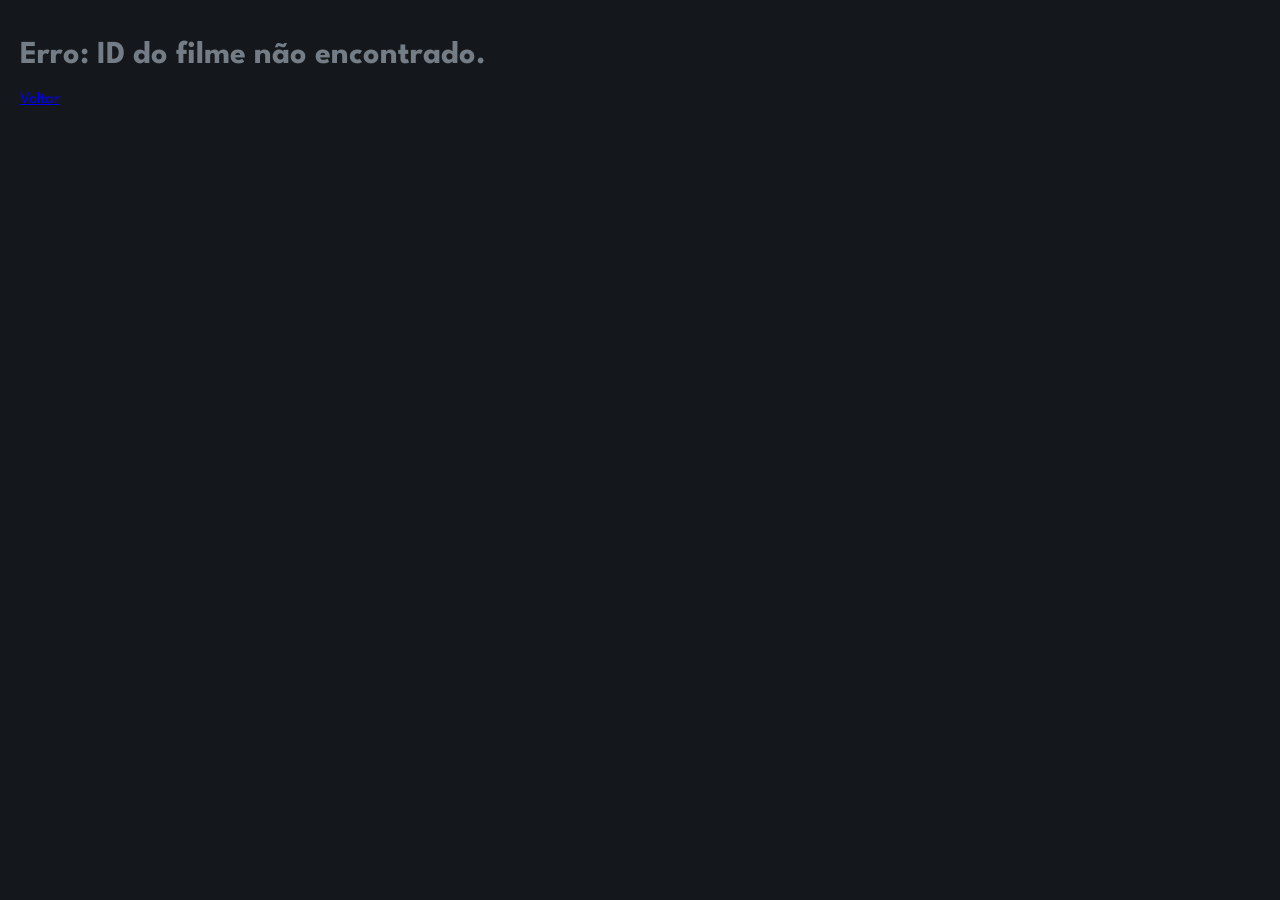
<file: movie.html>
<!DOCTYPE html>
<html lang="pt-br">
<head>
    <meta charset="UTF-8">
    <meta name="viewport" content="width=device-width, initial-scale=1.0">
    <title>Detalhes do Filme</title>
    <link rel="stylesheet" href="style.css">
    
    <link rel="preconnect" href="https://fonts.googleapis.com">
    <link rel="preconnect" href="https://fonts.gstatic.com" crossorigin>
    <link href="https://fonts.googleapis.com/css2?family=League+Spartan:wght@100..900&display=swap" rel="stylesheet">
</head>
<body>

    <div class="container">
        <a href="index.html" class="back-link">&larr; Voltar para a pesquisa</a>

        <div class="movie-details-layout">
            <img id="movie-poster" src="" alt="Poster do filme">
            <div class="movie-info">
                <h1 id="movie-title">Carregando...</h1>
                <p id="movie-tagline"></p>
                <h2>Sinopse</h2>
                <p id="movie-overview">Carregando...</p>
                <div class="movie-stats">
                    <span id="movie-release-date"></span>
                    <span id="movie-rating"></span>
                </div>
            </div>
        </div>
    </div>

    <script src="details.js"></script>
</body>
</html>
</file>
<file: style.css>
/* Reseta e define a paleta de cores "Letterboxd" */
:root {
    --fundo-escuro: #14181C;
    --fundo-card: #2C3440;
    --texto-claro: rgb(116, 124, 133);
    --texto-branco: #FFFFFF;
    --verde-letterboxd: #00E054;
    --fonte-titulo: 'Merriweather', serif;
    --fonte-corpo: "League Spartan", sans-serif;
}

body {
    background-color: var(--fundo-escuro);
    color: var(--texto-claro);
    font-family: var(--fonte-corpo);
    margin: 0;
    padding: 20px;
}

.container {
    max-width: 1200px;
    margin: 0 auto;
}

/* --- Página de Busca (index.html) --- */

header {
    margin-bottom: 30px;
}

.logo-title {
    font-family: var(--fonte-titulo);
    color: var(--texto-branco);
    font-size: 2.5rem;
    text-align: center;
    margin-bottom: 20px;
}

#form-pesquisa {
    display: flex;
}

#input-pesquisa {
    flex-grow: 1; /* Ocupa o máximo de espaço */
    font-size: 1.2rem;
    padding: 12px 15px;
    border: 2px solid var(--fundo-card);
    background-color: var(--fundo-card);
    color: var(--texto-branco);
    border-radius: 5px;
}

#form-pesquisa button {
    font-size: 1rem;
    font-weight: bold;
    padding: 12px 20px;
    margin-left: 10px;
    background-color: var(--verde-letterboxd);
    color: var(--fundo-escuro);
    border: none;
    border-radius: 5px;
    cursor: pointer;
}

.placeholder-text {
    text-align: center;
    font-size: 1.2rem;
    margin-top: 50px;
}

/* Grid para os posters */
#container-resultados {
    display: grid;
    /* Cria colunas automáticas de 150px */
    grid-template-columns: repeat(auto-fill, minmax(150px, 1fr));
    gap: 20px;
}

.movie-card {
    background-color: var(--fundo-card);
    border-radius: 5px;
    overflow: hidden;
    cursor: pointer;
    transition: transform 0.2s ease;
}

.movie-card:hover {
    transform: scale(1.05);
    border: 2px solid var(--verde-letterboxd);
}

.movie-card img {
    width: 100%;
    height: auto;
    display: block;
}

/* --- Página de Detalhes (movie.html) --- */

.back-link {
    color: var(--verde-letterboxd);
    text-decoration: none;
    font-size: 1rem;
    margin-bottom: 20px;
    display: inline-block;
}

.movie-details-layout {
    display: flex;
    margin-top: 20px;
    gap: 30px;
}

.movie-details-layout img {
    width: 300px;
    height: auto;
    border-radius: 10px;
    object-fit: cover;
}

.movie-info h1 {
    font-family: var(--fonte-titulo);
    color: var(--texto-branco);
    font-size: 3rem;
    margin-top: 0;
    margin-bottom: 10px;
}

.movie-info #movie-tagline {
    font-style: italic;
    font-size: 1.2rem;
    margin-bottom: 20px;
}

.movie-info h2 {
    font-family: var(--fonte-titulo);
    color: var(--texto-branco);
    font-size: 1.5rem;
    border-bottom: 2px solid var(--fundo-card);
    padding-bottom: 5px;
    margin-top: 30px;
}

.movie-info #movie-overview {
    font-size: 1rem;
    line-height: 1.6;
    color: var(--texto-branco);
}

.movie-stats {
    margin-top: 20px;
    display: flex;
    gap: 20px;
    font-weight: bold;
}

/* --- Estilos do Hero Slider --- */

/* --- Estilos do Hero Slider (Versão Manual) --- */

#hero-slider {
    width: 100%;
    height: 500px; /* Você pode ajustar essa altura */
    position: relative; /* Essencial para posicionar os slides */
    overflow: hidden; /* Esconde partes da imagem que sobrarem */
    border-radius: 8px;
    margin-bottom: 30px; /* Espaço entre o slider e a barra de busca */
    background-color: var(--fundo-card); /* Cor de fundo enquanto carrega */
}

/* Cada slide (agora é uma tag <img>) */
#hero-slider .slide {
    position: absolute; /* Coloca todos os slides no mesmo lugar */
    top: 0;
    left: 0;
    width: 100%;
    height: 100%;
    object-fit: cover; /* Faz a imagem cobrir o espaço sem distorcer */
    
    /* A mágica do "fade" */
    opacity: 0; /* Começa invisível */
    transition: opacity 1.5s ease-in-out; /* Duração do fade */
}

/* O slide que está ativo (visível) */
#hero-slider .slide.active {
    opacity: 1; /* Fica visível */
}

/* Um "filtro" escuro sobre a imagem, para o texto não sumir */
#hero-slider::after {
    content: '';
    position: absolute;
    top: 0;
    left: 0;
    width: 100%;
    height: 100%;
    background: linear-gradient(to top, rgba(2, 13, 26, 0.9) 10%, rgba(20, 24, 28, 0.2) 100%);
}
</file>
